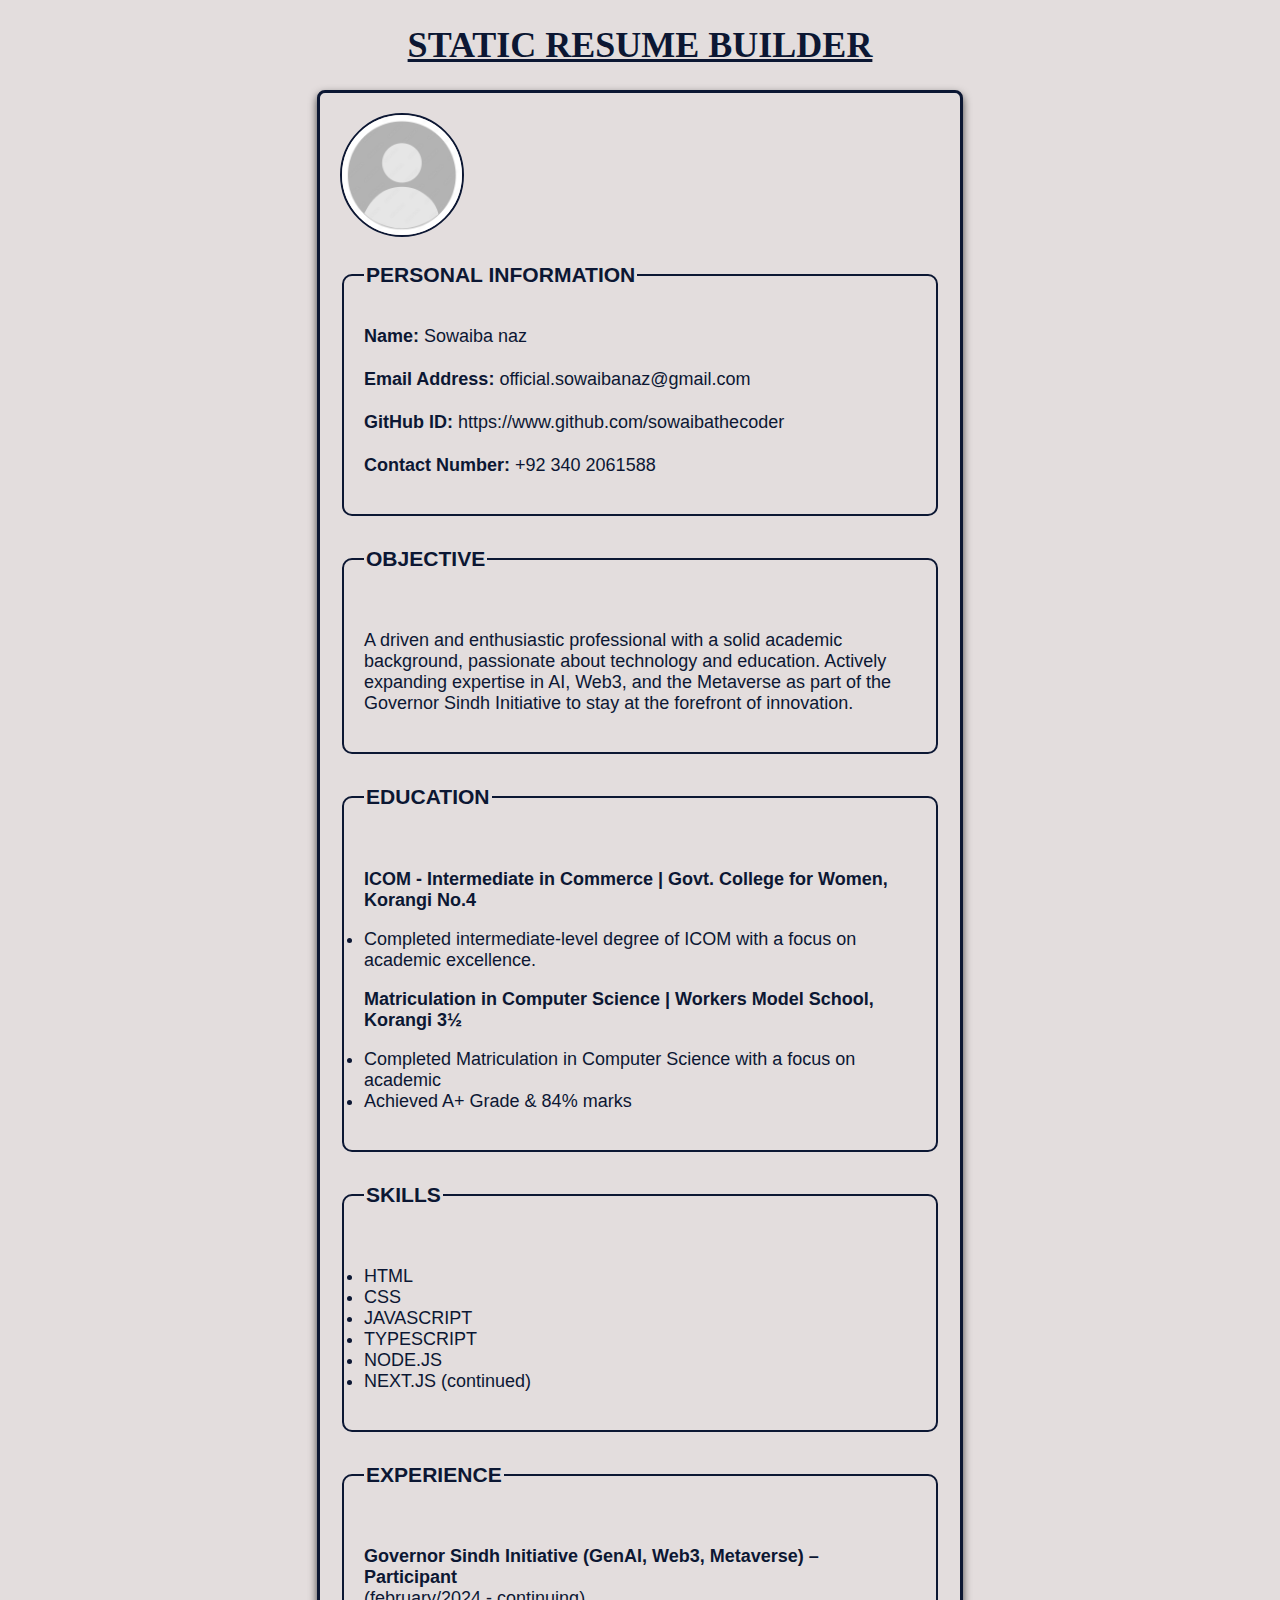
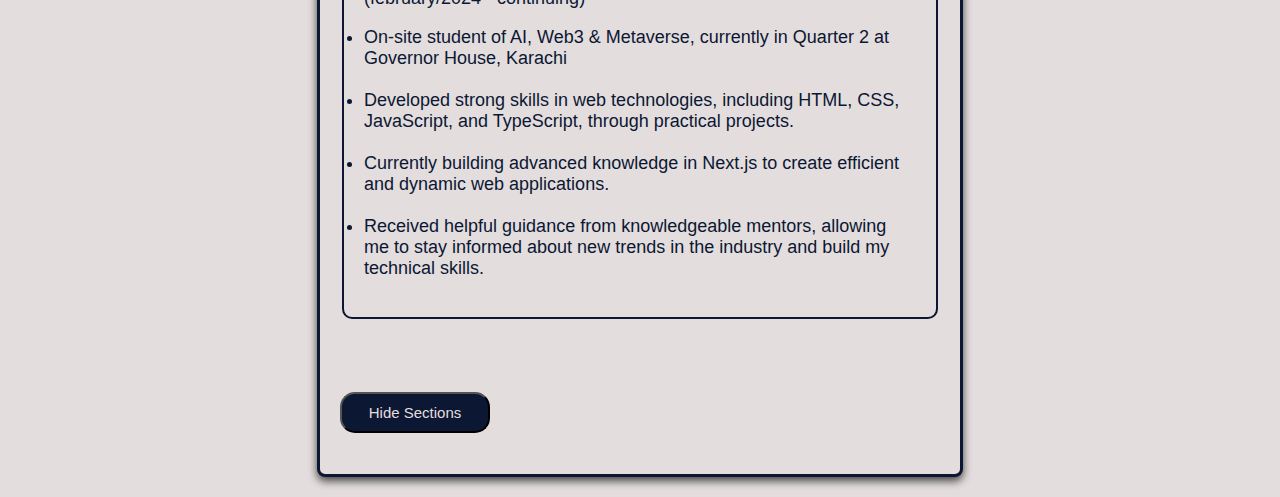
<file: milestone-2/index.html>
<!DOCTYPE html>
<html lang="en">
  <head>
    <meta charset="UTF-8" />
    <meta name="viewport" content="width=device-width, initial-scale=1.0" />
    <title>Static Resume Builder</title>
    <link rel="stylesheet" href="style.css" />
  </head>

  <body>
    <div class="container">
        <h1>
          <u>STATIC RESUME BUILDER</u>
        </h1>

      <form id="resumeform">
        <div>
          <img src="profile.jpg" class="profile" alt="Profile Picture"/>
        </div>
        <fieldset id="section1">
          <legend>
            <h3>PERSONAL INFORMATION</h3>
          </legend>
          <p>
          <label for="name"><b>Name:</b> Sowaiba naz</label>
          <br /><br />
          <label for="email"><b>Email Address:</b> official.sowaibanaz@gmail.com</label>
          <br /><br />
          <label for="url"><b>GitHub ID:</b> https://www.github.com/sowaibathecoder</label>
          <br /><br />
          <label for="contact"><b>Contact Number:</b> +92 340 2061588</label>
          </p>
        </fieldset>

        <fieldset id="section2">
          <legend>
            <h3>OBJECTIVE</h3>
          </legend>
          <p>
            A driven and enthusiastic professional with a solid academic background, passionate about technology
            and education. Actively expanding expertise in AI, Web3, and the Metaverse as part of the Governor Sindh
            Initiative to stay at the forefront of innovation.
          </p>  
        </fieldset>

        <fieldset id="section3">
          <legend>
            <h3>EDUCATION</h3>
          </legend>
          <p>
              <p>
                <b>ICOM - Intermediate in Commerce | Govt. College for Women, Korangi No.4</b>
              </p>
              <li>
                Completed intermediate-level degree of ICOM with a focus on
                academic excellence.
              </li>

              <p>
                <b>Matriculation in Computer Science | Workers Model School, Korangi 3½</b>
              </p>
              <li>Completed Matriculation in Computer Science with a focus on academic</li>
              <li>Achieved A+ Grade & 84% marks</li>
          </p>    
        </fieldset>

        <fieldset id="section4">
          <legend>
            <h3>SKILLS</h3>
          </legend>
          <p>        
            <li>HTML</li>
            <li>CSS</li>
            <li>JAVASCRIPT</li>
            <li>TYPESCRIPT</li>
            <li>NODE.JS</li>
            <li>NEXT.JS (continued)</li>
          </p>  
        </fieldset>

        <fieldset id="section5">
          <legend>
            <h3>EXPERIENCE</h3>
          </legend>
          <p>
            <p>
              <b>Governor Sindh Initiative (GenAI, Web3, Metaverse) – Participant</b>
              <br>
              (february/2024 - continuing)<br>
            </p>  
              <li> On-site student of AI, Web3 & Metaverse, currently in Quarter 2
                  at Governor House, Karachi</li>
                  <br>
              <li>
                Developed strong skills in web technologies, including HTML, CSS, JavaScript, and TypeScript,
                through practical projects.
              </li><br>
              <li>
                Currently building advanced knowledge in Next.js to create efficient and dynamic web applications.
              </li> <br>
              <li>
                Received helpful guidance from knowledgeable mentors, allowing me to stay informed about new
                trends in the industry and build my technical skills.
              </li>   
            </p>
        </fieldset>

        <br /><br /><br />

        <button id="toggle-all-btn" type="button" onclick="toggleSections">Hide Sections</button>

        <br />
      </form>
    </div>  

    <script src="script.js"></script>
  </body>
</html>
</file>
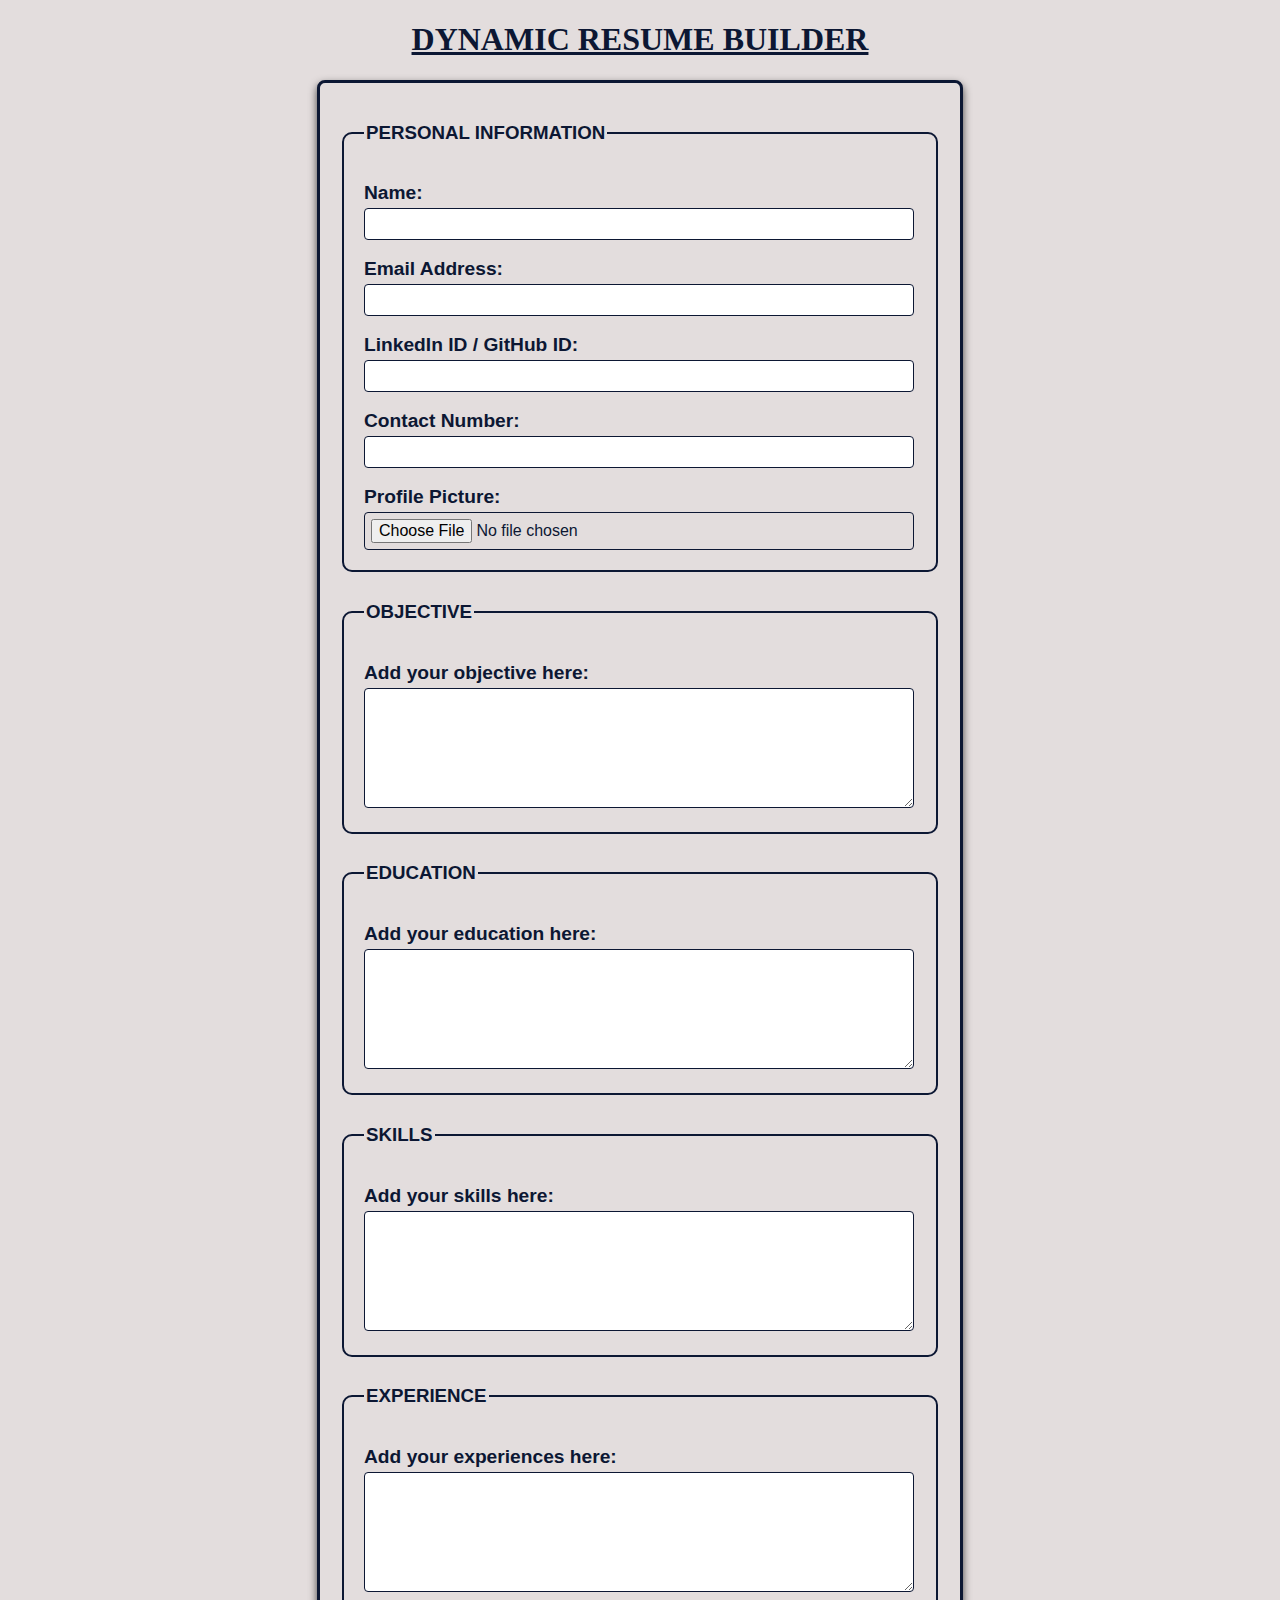
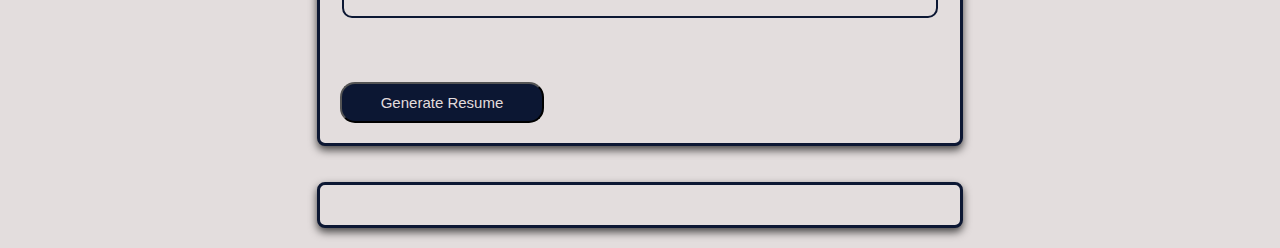
<file: milestone-3/index.html>
<!DOCTYPE html>
<html lang="en">
<head>
    <meta charset="UTF-8">
    <meta name="viewport" content="width=device-width, initial-scale=1.0">
    <title>Dynamic Resume Builder</title>
    <link rel="stylesheet" href="style.css" />
</head>

<body>
    <div class="container">
        <h1>
            <u>DYNAMIC RESUME BUILDER</u>
        </h1>
  
        <form id="dynamicresume">

            <fieldset id="section1">
                <legend>
                    <h3>PERSONAL INFORMATION</h3>
                </legend>

                <label for="name"><b>Name:</b></label>
                <input type="text" id="name" name="name" required>
                <br /><br />

                <label for="email"><b>Email Address:</b></label>
                <input type="email" id="email" name="email" required>
                <br /><br />

                <label for="email"><b>LinkedIn ID / GitHub ID:</b></label>
                <input type="url" id="id" name="id" required>
                <br /><br />

                <label for="contact"><b>Contact Number:</b></label>
                <input type="tel" id="phone" name="phone" required>
                <br /><br />

                <label for="profilepicture"><b>Profile Picture:</b></label>
                <input type="file" id="profilePicture" name="profilepicture" accept="image/*" required>
            </fieldset>
    
            <fieldset id="section2">
                <legend>
                <h3>OBJECTIVE</h3>
                </legend>
                
                <label for="objective"><b>Add your objective here:</b></label>
                <textarea id="obj" name="objective" rows="4" required></textarea>
            </fieldset>

            <fieldset id="section3">
                <legend>
                <h3>EDUCATION</h3>
                </legend>
                
                <label for="education"><b>Add your education here:</b></label>
                <textarea id="edu" name="education" rows="4" required></textarea>
            </fieldset>
    
            <fieldset id="section4">
                <legend>
                <h3>SKILLS</h3>
                </legend>
                
                <label for="skill"><b>Add your skills here:</b></label>
                <textarea id="skill" name="skill" rows="4" required></textarea>
            </fieldset>
    
            <fieldset id="section5">
                <legend>
                <h3>EXPERIENCE</h3>
                </legend>
                
                <label for="experience"><b>Add your experiences here:</b></label>
                <textarea id="exp" name="experience" rows="4" required></textarea>
            </fieldset>
    
            <br /><br /><br /> 
            
            <button type="submit" id="resume-generate-button">Generate Resume</button>
            <br />
            </form>
        </div> 
        <br /><br />
    
        <div id="resumeOutput"></div>

        <script src="script.js"></script>
        
    </body>
    </html>
</file>
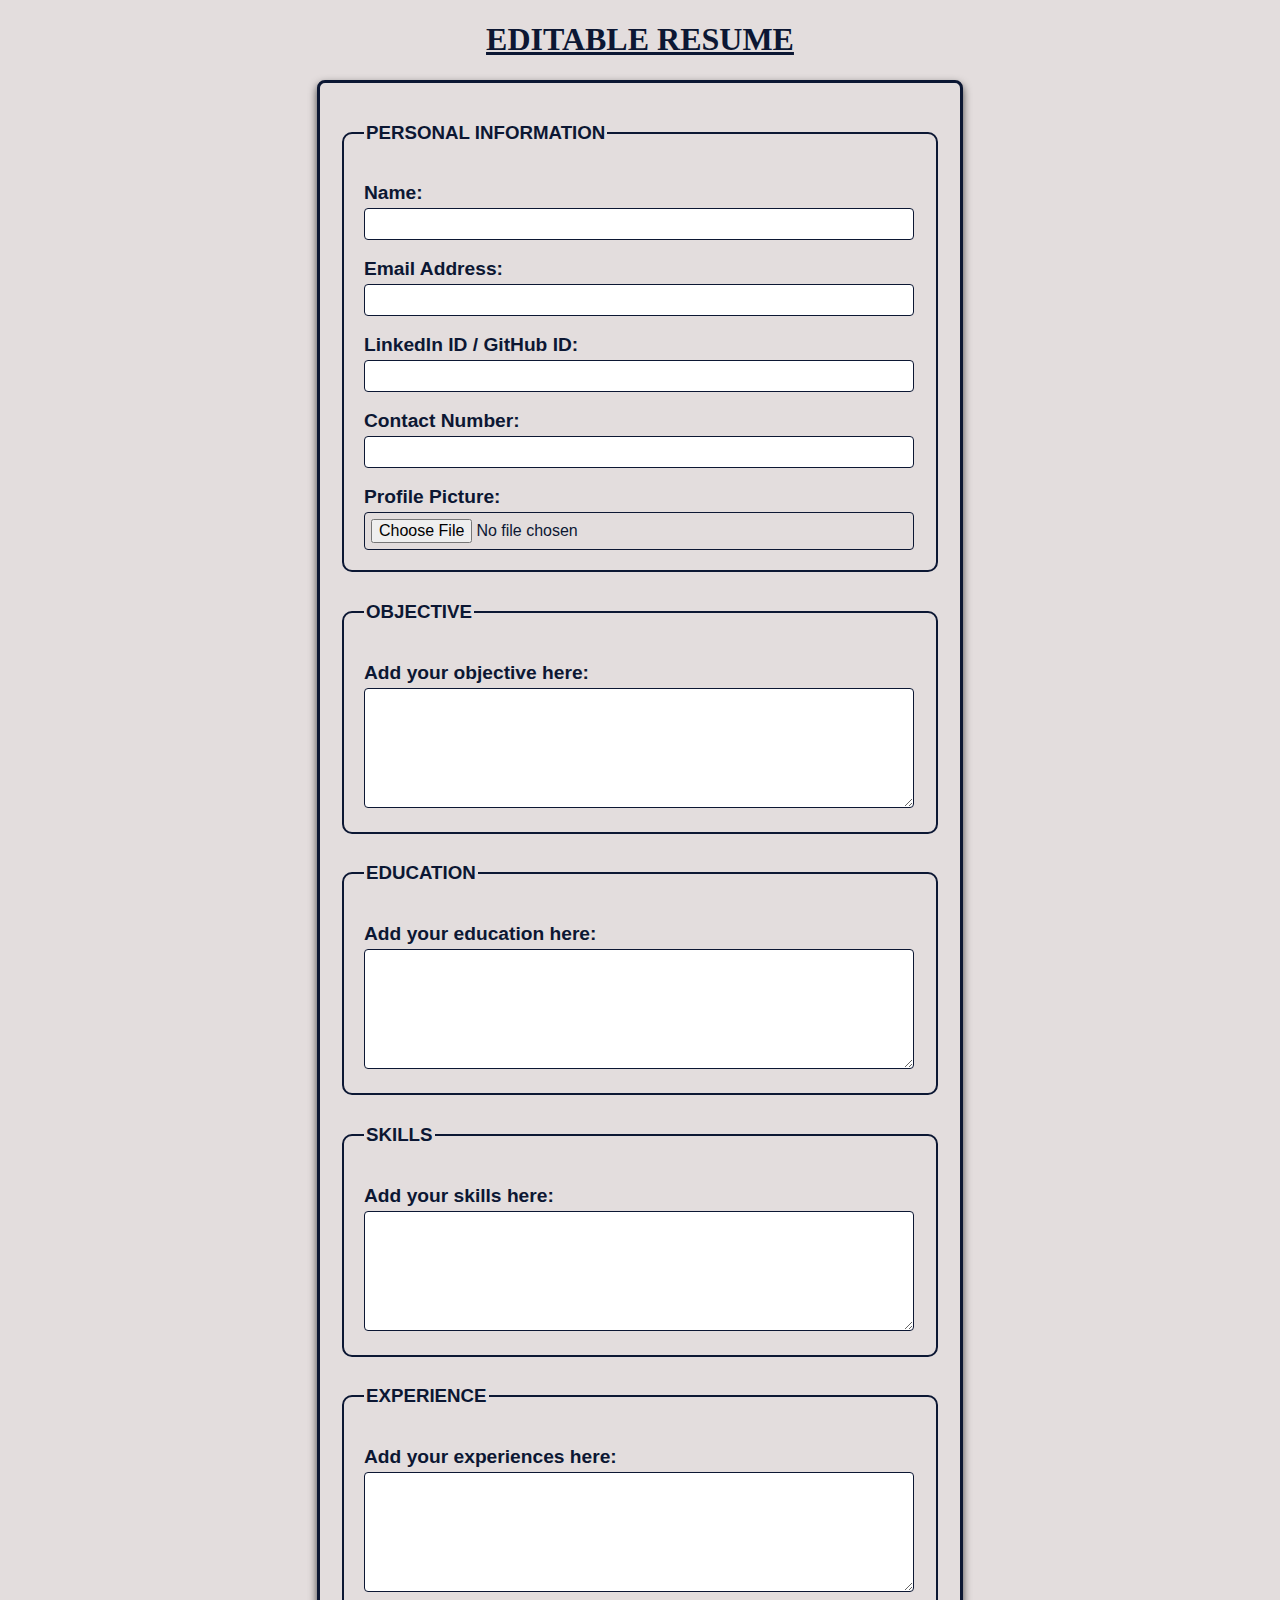
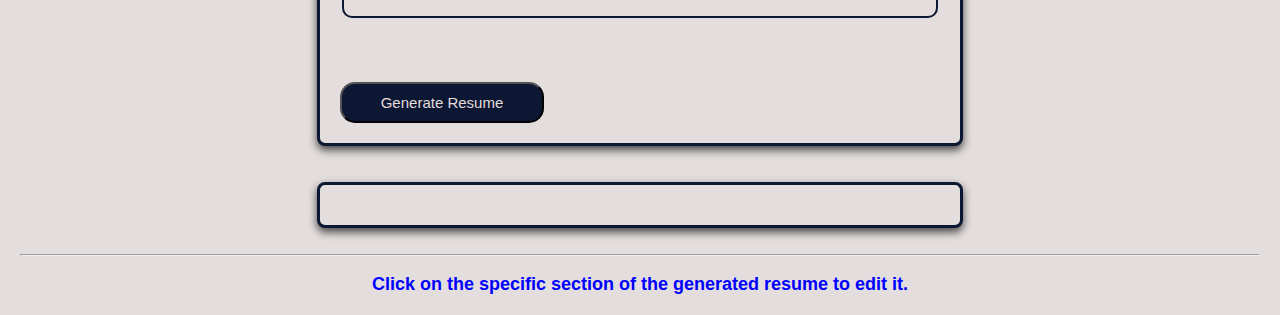
<file: milestone-4/index.html>
<!DOCTYPE html>
<html lang="en">
<head>
    <meta charset="UTF-8">
    <meta name="viewport" content="width=device-width, initial-scale=1.0">
    <title> Editable Resume </title>
    <link rel="stylesheet" href="style.css" />
</head>

<body>
    <div class="container">
        <h1>
            <u>EDITABLE RESUME</u>
        </h1>
  
        <form id="dynamicresume">

            <fieldset id="section1">
                <legend>
                    <h3>PERSONAL INFORMATION</h3>
                </legend>

                <label for="name"><b>Name:</b></label>
                <input type="text" id="name" name="name" required>
                <br /><br />

                <label for="email"><b>Email Address:</b></label>
                <input type="email" id="email" name="email" required>
                <br /><br />

                <label for="email"><b>LinkedIn ID / GitHub ID:</b></label>
                <input type="url" id="id" name="id" required>
                <br /><br />

                <label for="contact"><b>Contact Number:</b></label>
                <input type="tel" id="phone" name="phone" required>
                <br /><br />

                <label for="profilepicture"><b>Profile Picture:</b></label>
                <input type="file" id="profilePicture" name="profilepicture" accept="image/*" required>
            </fieldset>
    
            <fieldset id="section2">
                <legend>
                <h3>OBJECTIVE</h3>
                </legend>
                
                <label for="objective"><b>Add your objective here:</b></label>
                <textarea id="obj" name="objective" rows="4" required></textarea>
            </fieldset>

            <fieldset id="section3">
                <legend>
                <h3>EDUCATION</h3>
                </legend>
                
                <label for="education"><b>Add your education here:</b></label>
                <textarea id="edu" name="education" rows="4" required></textarea>
            </fieldset>
    
            <fieldset id="section4">
                <legend>
                <h3>SKILLS</h3>
                </legend>
                
                <label for="skill"><b>Add your skills here:</b></label>
                <textarea id="skill" name="skill" rows="4" required></textarea>
            </fieldset>
    
            <fieldset id="section5">
                <legend>
                <h3>EXPERIENCE</h3>
                </legend>
                
                <label for="experience"><b>Add your experiences here:</b></label>
                <textarea id="exp" name="experience" rows="4" required></textarea>
            </fieldset>
    
            <br /><br /><br /> 
            
            <button type="submit" id="resume-generate-button">Generate Resume</button>
            <br />
            </form>
        </div> 
        <br /><br />
    
        <div id="resumeOutput"></div>
        <br />
        <hr />
        <p id="edit-resume"><b>Click on the specific section of the generated resume to edit it.</b></p>

        <script src="script.js"></script>
        
    </body>
    </html>
</file>
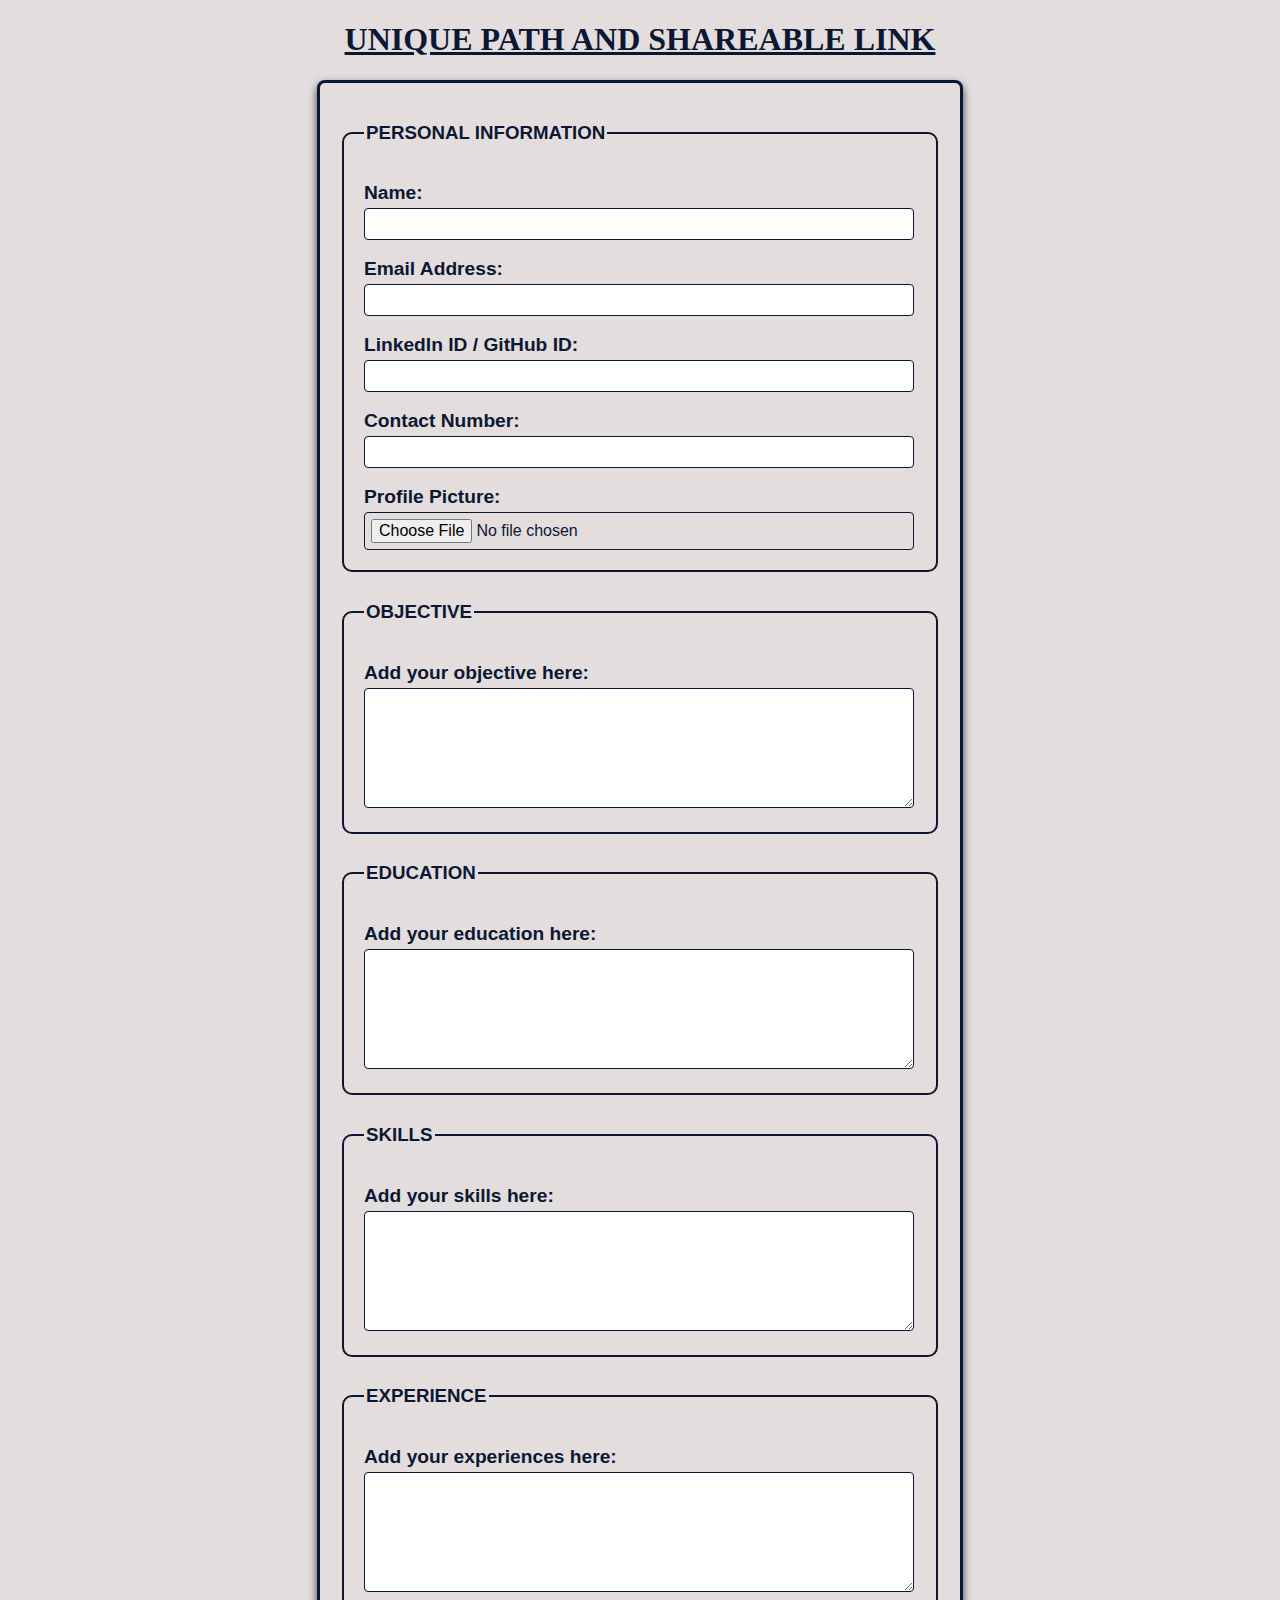
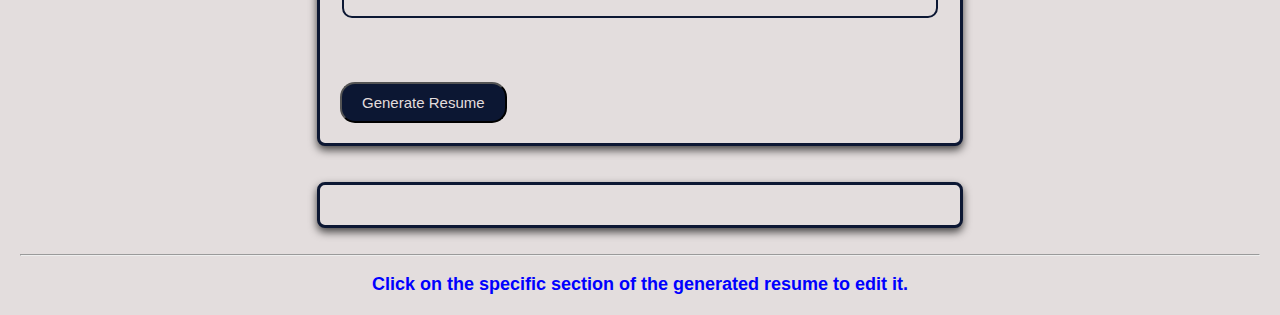
<file: milestone-5/index.html>
<!DOCTYPE html>
<html lang="en">
  <head>
    <meta charset="UTF-8" />
    <meta name="viewport" content="width=device-width, initial-scale=1.0" />
    <title>Unique Path and Shareable Link</title>
    <link rel="stylesheet" href="style.css" />
  </head>

  <body>
    <div class="container">
      <h1>
        <u>UNIQUE PATH AND SHAREABLE LINK</u>
      </h1>

      <form id="dynamicresume">
        <fieldset id="section1">
          <legend>
            <h3>PERSONAL INFORMATION</h3>
          </legend>

          <label for="name"><b>Name:</b></label>
          <input type="text" id="name" name="name" required />
          <br /><br />

          <label for="email"><b>Email Address:</b></label>
          <input type="email" id="email" name="email" required />
          <br /><br />

          <label for="email"><b>LinkedIn ID / GitHub ID:</b></label>
          <input type="url" id="id" name="id" required />
          <br /><br />

          <label for="contact"><b>Contact Number:</b></label>
          <input type="tel" id="phone" name="phone" required />
          <br /><br />

          <label for="profilepicture"><b>Profile Picture:</b></label>
          <input
            type="file"
            id="profilePicture"
            name="profilepicture"
            accept="image/*"
            required
          />
        </fieldset>

        <fieldset id="section2">
          <legend>
            <h3>OBJECTIVE</h3>
          </legend>

          <label for="objective"><b>Add your objective here:</b></label>
          <textarea id="obj" name="objective" rows="4" required></textarea>
        </fieldset>

        <fieldset id="section3">
          <legend>
            <h3>EDUCATION</h3>
          </legend>

          <label for="education"><b>Add your education here:</b></label>
          <textarea id="edu" name="education" rows="4" required></textarea>
        </fieldset>

        <fieldset id="section4">
          <legend>
            <h3>SKILLS</h3>
          </legend>

          <label for="skill"><b>Add your skills here:</b></label>
          <textarea id="skill" name="skill" rows="4" required></textarea>
        </fieldset>

        <fieldset id="section5">
          <legend>
            <h3>EXPERIENCE</h3>
          </legend>

          <label for="experience"><b>Add your experiences here:</b></label>
          <textarea id="exp" name="experience" rows="4" required></textarea>
        </fieldset>

        <br /><br /><br />

        <button type="submit" id="resume-generate-btn">
          Generate Resume
        </button>
        <br />
      </form>
    </div>
    <br /><br />

    <div id="resumeOutput"></div>
    <br />
    <hr />
    <p id="edit-resume">
      <b>Click on the specific section of the generated resume to edit it.</b>
    </p>
    <script src="script.js"></script>
  </body>
</html>
</file>
<file: milestone-2/style.css>
h1 {
  text-align: center;
  color: rgb(12, 23, 51);
  font-family: 'Times New Roman', Times, serif;
}

body {
  font-family: Arial, Helvetica, sans-serif;
  font-size: large;
  margin: 20px;
  padding: 0;
  color: rgb(12, 23, 51);
  background-color: rgb(227, 221, 221);
}

form {
  max-width: 600px;
  margin: auto;
  background-color: rgb(227, 221, 221);
  border-radius: 8px;
  box-shadow: 0 4px 8px rgb(0, 0, 0, 0.7);
  border-style:   solid;
  padding: 20px;
}

.profile {
  width: 120px;
  border-radius: 50%;
  border: 2px solid;
  border-color: rgb(12, 23, 51);
}

fieldset {
  width:auto;
  border: 2px solid;
  border-radius: 10px;
  padding: 20px;
  margin-bottom: 10px;
  color:rgb(12, 23, 51);
  background-color:rgb(227, 221, 221); 
}

legend {
  font-weight: bold;
  text-align: left;
  color:rgb(12, 23, 51);
}

label {
  display: block;
  margin-top: -20px;
  color:rgb(12, 23, 51);
}

button {
  display: block;
  padding: 10px 20px;
  width: 150px;
  background-color: rgb(12, 23, 51);
  color: rgb(227, 221, 221);
  cursor: pointer;
  border-radius: 15px;
  font-family:Arial, Helvetica, sans-serif;
  font-size: 15px;
}

button:hover {
  background-color: #374348;
}


/* RESPONSIVE DESIGN FOR MOBILE SCREEN */

@media (max-width: 600px) {
  .container {
    padding: 10px;
  }

  body {
    font-size: 15px;
  }

  form {
    max-width: 300px;
    margin: auto;
  }  

  .profile {
    width: 100px;
    border-radius: 50%;
  }

  fieldset {
    width:auto;
    padding: 5px;
  }
  
  legend {
    font-size: medium;

  }

  button {
    width: max-content;
  }
}
</file>
<file: milestone-3/style.css>
h1 {
    text-align: center;
    color: rgb(12, 23, 51);
    font-family: 'Times New Roman', Times, serif;
  }
  
  body {
    font-family: Arial, Helvetica, sans-serif;
    font-size :medium;
    margin: 20px;
    padding: 0;
    color: rgb(12, 23, 51);
    background-color: rgb(227, 221, 221);
  }
  
  form {
    max-width: 600px;
    margin: auto;
    background-color: rgb(227, 221, 221);
    border-radius: 8px;
    box-shadow: 0 4px 8px rgb(0, 0, 0, 0.7);
    border-style: solid;
    padding: 20px;
  }

  .profilePicture {
    display: block, right;
    margin: 0 auto;
    width: 145px;
    height: 145px;
    object-fit: cover;
    box-shadow: 0 4px 8px rgba(56, 68, 235, 0.286);
    border-radius: 500%;
    border: 2px solid rgb(12, 23, 51);
  }
  
  fieldset {
    width: auto;
    border: 2px solid;
    border-radius: 10px;
    padding: 20px;
    margin-bottom: 10px;
    color:rgb(12, 23, 51);
    background-color:rgb(227, 221, 221); 
  }
  
  legend {
    font-weight: bold;
    text-align: left;
    color:rgb(12, 23, 51);
  }
  
  label {
    font-size: larger;
    display: block;
    margin-top: auto;
    color:rgb(12, 23, 51);
  }

  input,textarea {
    width: calc(100% - 2px);
    font-size: medium;
    font-family: Arial, Helvetica, sans-serif;
    padding: 6px;
    margin-top: 4px;
    border: 1px solid rgb(12, 23, 51);
    border-radius: 4px;
    box-sizing: border-box;
  }

  #obj,#edu,#skill,#exp {
    height: 120px;
  }
  
  button {
    display: inline;
    padding: 10px 20px;
    width: 34%;
    background-color: rgb(12, 23, 51);   
    color: rgb(227, 221, 221);
    cursor: pointer;
    border-radius: 15px;
    font-family:Arial, Helvetica, sans-serif;
    font-size: 15px;
  }
  
  button:hover {
    background-color: #374348;
  }
  
  #resumeOutput {
    max-width: 600px;
    margin: auto;
    background-color: rgb(227, 221, 221);
    border-radius: 8px;
    box-shadow: 0 4px 8px rgb(0, 0, 0, 0.7);
    border-style: solid;
    padding: 20px;
  }

  #resumeOutput h2 {
    color: rgb(12, 23, 51);
  }


  /* RESPONSIVE DESIGN FOR MOBILE SCREEN */

@media (max-width: 600px) {
  .container {
    padding: 10px;
  }

  body {
    font-size: 15px;
  }

  form {
    max-width: 300px;
    margin: auto;
  }  

  .profile {
    width: 100px;
    border-radius: 50%;
  }

  fieldset {
    width:auto;
    padding: 5px;
  }
  
  legend {
    font-size: medium;

  }

  button {
    width: max-content;
  }
}
</file>
<file: milestone-4/style.css>
h1 {
    text-align: center;
    color: rgb(12, 23, 51);
    font-family: 'Times New Roman', Times, serif;
  }
  
  body {
    font-family: Arial, Helvetica, sans-serif;
    font-size :medium;
    margin: 20px;
    padding: 0;
    color: rgb(12, 23, 51);
    background-color: rgb(227, 221, 221);
  }
  
  form {
    max-width: 600px;
    margin: auto;
    background-color: rgb(227, 221, 221);
    border-radius: 8px;
    box-shadow: 0 4px 8px rgb(0, 0, 0, 0.7);
    border-style: solid;
    padding: 20px;
  }

  .profilePicture {
    display: block, right;
    margin: 0 auto;
    width: 145px;
    height: 145px;
    object-fit: cover;
    box-shadow: 0 4px 8px rgba(56, 68, 235, 0.286);
    border-radius: 500%;
    border: 2px solid rgb(12, 23, 51);
  }
  
  fieldset {
    width: auto;
    border: 2px solid;
    border-radius: 10px;
    padding: 20px;
    margin-bottom: 10px;
    color:rgb(12, 23, 51);
    background-color:rgb(227, 221, 221); 
  }
  
  legend {
    font-weight: bold;
    text-align: left;
    color:rgb(12, 23, 51);
  }
  
  label {
    font-size: larger;
    display: block;
    margin-top: auto;
    color:rgb(12, 23, 51);
  }

  input,textarea {
    width: calc(100% - 2px);
    font-size: medium;
    font-family: Arial, Helvetica, sans-serif;
    padding: 6px;
    margin-top: 4px;
    border: 1px solid rgb(12, 23, 51);
    border-radius: 4px;
    box-sizing: border-box;
  }

  #obj,#edu,#skill,#exp {
    height: 120px;
  }
  
  button {
    display: inline;
    padding: 10px 20px;
    width: 34%;
    background-color: rgb(12, 23, 51);   
    color: rgb(227, 221, 221);
    cursor: pointer;
    border-radius: 15px;
    font-family:Arial, Helvetica, sans-serif;
    font-size: 15px;
  }
  
  button:hover {
    background-color: #374348;
  }
  
  #resumeOutput {
    max-width: 600px;
    margin: auto;
    background-color: rgb(227, 221, 221);
    border-radius: 8px;
    box-shadow: 0 4px 8px rgb(0, 0, 0, 0.7);
    border-style: solid;
    padding: 20px;
  }

  #resumeOutput h2 {
    color: rgb(12, 23, 51);
  }

  #edit-resume {
    color: rgb(0, 0, 255);
    text-align: center;
    font-size: large;
  }


  /* RESPONSIVE DESIGN FOR MOBILE SCREEN */

@media (max-width: 600px) {
  .container {
    padding: 10px;
  }

  body {
    font-size: 15px;
  }

  form {
    max-width: 300px;
    margin: auto;
  }  

  .profile {
    width: 100px;
    border-radius: 50%;
  }

  fieldset {
    width:auto;
    padding: 5px;
  }
  
  legend {
    font-size: medium;

  }

  button {
    width: max-content;
  }
}
</file>
<file: milestone-5/style.css>
h1 {
    text-align: center;
    color: rgb(12, 23, 51);
    font-family: 'Times New Roman', Times, serif;
  }
  
  body {
    font-family: Arial, Helvetica, sans-serif;
    font-size :medium;
    margin: 20px;
    padding: 0;
    color: rgb(12, 23, 51);
    background-color: rgb(227, 221, 221);
  }
  
  form {
    max-width: 600px;
    margin: auto;
    background-color: rgb(227, 221, 221);
    border-radius: 8px;
    box-shadow: 0 4px 8px rgb(0, 0, 0, 0.7);
    border-style: solid;
    padding: 20px;
  }

  .profilePicture {
    display: block, right;
    margin: 0 auto;
    width: 145px;
    height: 145px;
    object-fit: cover;
    box-shadow: 0 4px 8px rgba(56, 68, 235, 0.286);
    border-radius: 500%;
    border: 2px solid rgb(12, 23, 51);
  }
  
  fieldset {
    width: auto;
    border: 2px solid;
    border-radius: 10px;
    padding: 20px;
    margin-bottom: 10px;
    color:rgb(12, 23, 51);
    background-color:rgb(227, 221, 221); 
  }
  
  legend {
    font-weight: bold;
    text-align: left;
    color:rgb(12, 23, 51);
  }
  
  label {
    font-size: larger;
    display: block;
    margin-top: auto;
    color:rgb(12, 23, 51);
  }

  input,textarea {
    width: calc(100% - 2px);
    font-size: medium;
    font-family: Arial, Helvetica, sans-serif;
    padding: 6px;
    margin-top: 4px;
    border: 1px solid rgb(12, 23, 51);
    border-radius: 4px;
    box-sizing: border-box;
  }

  #obj,#edu,#skill,#exp {
    height: 120px;
  }
  
  #resume-generate-btn {
    display: inline;
    padding: 10px 20px;
    width: max-content;
    background-color: rgb(12, 23, 51);   
    color: rgb(227, 221, 221);
    cursor: pointer;
    border-radius: 15px;
    font-family: Arial, Helvetica, sans-serif;
    font-size: 15px;
  }

  #resume-generate-btn:hover {
    background-color: #374348;
  }
   
  #resumeOutput {
    max-width: 600px;
    margin: auto;
    background-color: rgb(227, 221, 221);
    border-radius: 8px;
    box-shadow: 0 4px 8px rgb(0, 0, 0, 0.7);
    border-style: solid;
    padding: 20px;
  }

  #resumeOutput h2 {
    color: rgb(12, 23, 51);
  }

  #space {
    align-items: center;
  }

  #edit-resume {
    color: rgb(0, 0, 255);
    text-align: center;
    font-size: large;
  }

  
  /* RESPONSIVE DESIGN FOR MOBILE SCREEN */

@media (max-width: 600px) {
  .container {
    padding: 10px;
  }

  body {
    font-size: 15px;
  }

  form {
    max-width: 300px;
    margin: auto;
  }  

  .profile {
    width: 100px;
    border-radius: 50%;
  }

  fieldset {
    width:auto;
    padding: 5px;
  }
  
  legend {
    font-size: medium;

  }

  button{
    width: max-content;
  }
}
</file>
